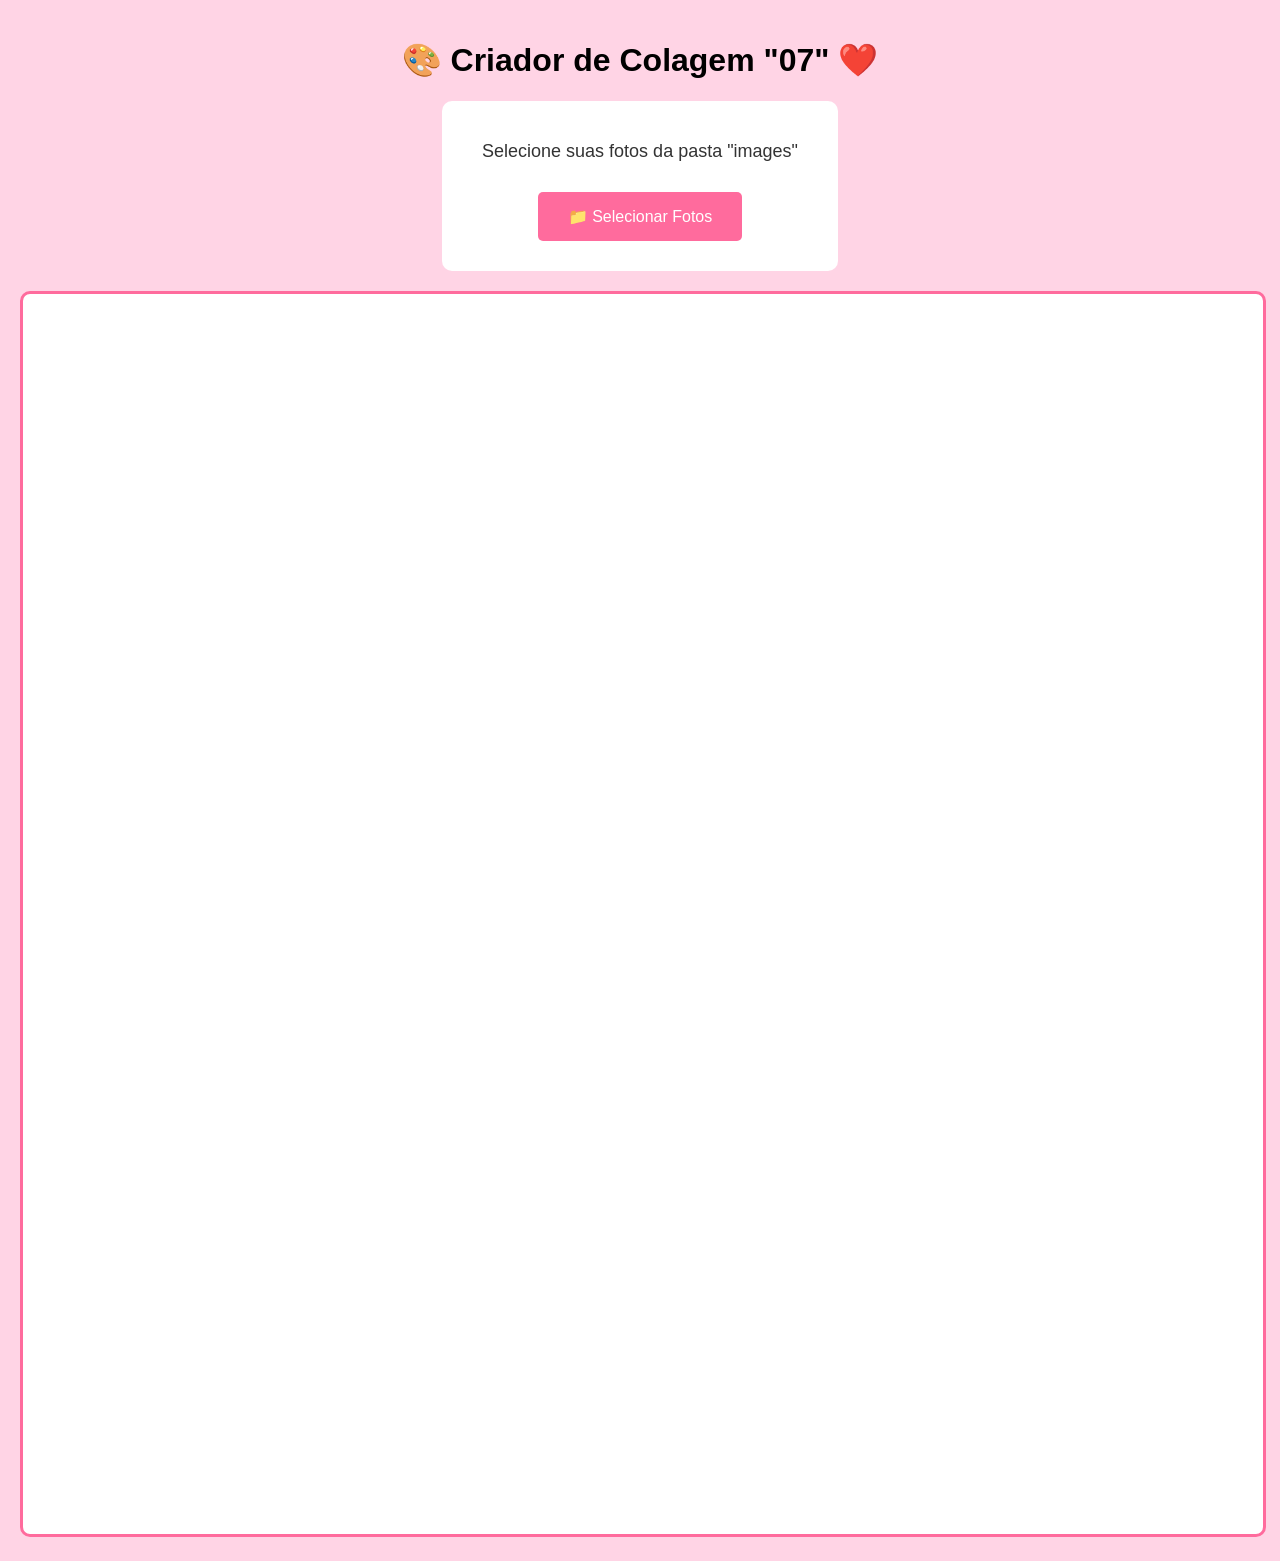
<file: criar_colagem.html>
<!DOCTYPE html>
<html lang="pt-BR">
<head>
    <meta charset="UTF-8">
    <meta name="viewport" content="width=device-width, initial-scale=1.0">
    <title>Criar Colagem 07</title>
    <style>
        body {
            margin: 0;
            padding: 20px;
            background: #ffd4e5;
            font-family: Arial, sans-serif;
            text-align: center;
        }
        
        #controls {
            background: white;
            padding: 20px;
            border-radius: 10px;
            margin-bottom: 20px;
            display: inline-block;
        }
        
        button {
            background: #ff6b9d;
            color: white;
            border: none;
            padding: 15px 30px;
            font-size: 16px;
            border-radius: 5px;
            cursor: pointer;
            margin: 10px;
        }
        
        button:hover {
            background: #ff8fab;
        }
        
        #canvas {
            border: 3px solid #ff6b9d;
            border-radius: 10px;
            background: white;
            max-width: 100%;
        }
        
        #info {
            margin: 20px;
            font-size: 18px;
            color: #333;
        }
    </style>
</head>
<body>
    <h1>🎨 Criador de Colagem "07" ❤️</h1>
    
    <div id="controls">
        <div id="info">Selecione suas fotos da pasta "images"</div>
        <input type="file" id="fileInput" multiple accept="image/*" style="display:none;">
        <button onclick="document.getElementById('fileInput').click()">📁 Selecionar Fotos</button>
        <button id="criarBtn" onclick="criarColagem()" style="display:none;">✨ Criar Colagem</button>
        <button id="baixarBtn" onclick="baixarImagem()" style="display:none;">💾 Baixar 7anos.jpg</button>
    </div>
    
    <br>
    <canvas id="canvas" width="2000" height="2000"></canvas>

    <script>
        // Usuário vai selecionar as fotos manualmente
        let imagensCarregadas = [];

        // 0 deslocado um pouco para a direita
        const posicoes0 = [
            [500, 500], [620, 500], [740, 500],

            [500, 650], [740, 650],
            [500, 800], [740, 800],
            [500, 950], [740, 950],
            [500, 1100], [740, 1100],
            [500, 1250], [740, 1250],

            [500, 1400], [620, 1400], [740, 1400]
        ];

        // 7 deslocado um pouco para a esquerda
        const posicoes7 = [
            [950, 500], [1070, 500], [1190, 500], [1310, 500], [1430, 500],

            [1370, 650],
            [1320, 800],
            [1270, 950],
            [1220, 1100],
            [1170, 1250],
            [1120, 1400]
        ];

        const todasPosicoes = [...posicoes0, ...posicoes7];

        // Quando usuário selecionar as fotos
        document.getElementById('fileInput').addEventListener('change', function(e) {
            const files = e.target.files;
            const info = document.getElementById('info');
            
            if (files.length === 0) {
                info.textContent = 'Nenhuma foto selecionada';
                return;
            }
            
            info.textContent = `Carregando ${files.length} fotos...`;
            imagensCarregadas = [];
            
            let loaded = 0;
            for (let i = 0; i < Math.min(files.length, todasPosicoes.length); i++) {
                const reader = new FileReader();
                reader.onload = function(event) {
                    const img = new Image();
                    img.onload = function() {
                        imagensCarregadas.push(img);
                        loaded++;
                        info.textContent = `Carregando fotos... ${loaded}/${Math.min(files.length, todasPosicoes.length)}`;
                        
                        if (loaded >= Math.min(files.length, todasPosicoes.length)) {
                            info.textContent = `✅ ${imagensCarregadas.length} fotos carregadas! Clique em "Criar Colagem"`;
                            document.getElementById('criarBtn').style.display = 'inline-block';
                        }
                    };
                    img.src = event.target.result;
                };
                reader.readAsDataURL(files[i]);
            }
        });

        async function criarColagem() {
            const canvas = document.getElementById('canvas');
            const ctx = canvas.getContext('2d');
            const info = document.getElementById('info');
            
            info.textContent = '🎨 Criando sua colagem...';
            
            // Fundo rosa
            ctx.fillStyle = '#ffe4f1';
            ctx.fillRect(0, 0, 2000, 2000);
            
            // Título - ajustado para caber
            ctx.fillStyle = '#ff6b9d';
            ctx.font = 'bold 72px Arial';
            ctx.textAlign = 'center';
            ctx.textBaseline = 'middle';
            ctx.fillText('❤️ 7 Anos de Amor ❤️', canvas.width / 2, 250);
            
            // Tamanho das fotos
            const tamanho = 110;
            
            // Desenhar cada foto nas posições
            for (let i = 0; i < todasPosicoes.length && i < imagensCarregadas.length; i++) {
                const [x, y] = todasPosicoes[i];
                const img = imagensCarregadas[i];
                
                // Calcular proporção para preencher o quadrado
                const scale = Math.max(tamanho / img.width, tamanho / img.height);
                const w = img.width * scale;
                const h = img.height * scale;
                const offsetX = (tamanho - w) / 2;
                const offsetY = (tamanho - h) / 2;
                
                // Salvar contexto
                ctx.save();
                
                // Criar retângulo de recorte
                ctx.beginPath();
                ctx.rect(x, y, tamanho, tamanho);
                ctx.clip();
                
                // Desenhar imagem
                ctx.drawImage(img, x + offsetX, y + offsetY, w, h);
                
                // Restaurar contexto
                ctx.restore();
                
                // Borda branca
                ctx.strokeStyle = 'white';
                ctx.lineWidth = 3;
                ctx.strokeRect(x, y, tamanho, tamanho);
            }
            
            // Coração no rodapé
            ctx.font = 'bold 100px Arial';
            ctx.fillText('❤️', canvas.width / 2, 1850) ;
            
            info.textContent = '✅ Colagem criada! Clique em "Baixar" para salvar';
            document.getElementById('baixarBtn').style.display = 'inline-block';
        }

        function baixarImagem() {
            const canvas = document.getElementById('canvas');
            const link = document.createElement('a');
            link.download = '7anos.jpg';
            link.href = canvas.toDataURL('image/jpeg', 0.95);
            link.click();
            
            document.getElementById('info').textContent = '✅ Download iniciado! Coloque o arquivo na pasta raiz';
        }
    </script>
</body>
</html>
</file>
